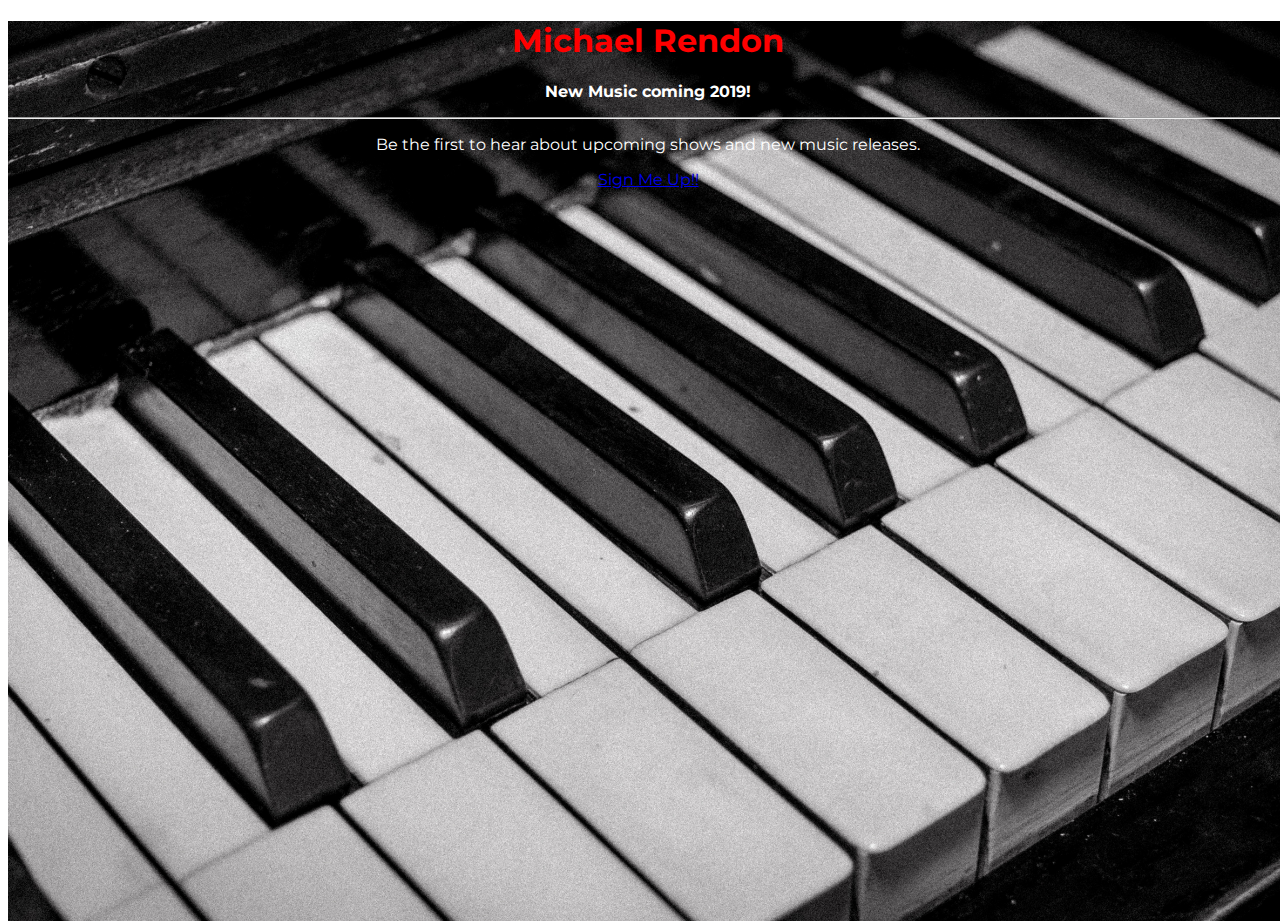
<file: index.html>
<!DOCTYPE html>
<html>
  <head>
    <title>Startup</title>

    <!-- Google Fonts -->
    <link href="https://fonts.googleapis.com/css?family=Montserrat" rel="stylesheet">

    <!-- Bootstrap CSS from a CDN. This way you don't have to include the bootstrap file yourself -->
    <link rel="stylesheet" href="https://maxcdn.bootstrapcdn.com/bootstrap/4.0.0-alpha.6/css/bootstrap.min.css" integrity="sha384-rwoIResjU2yc3z8GV/NPeZWAv56rSmLldC3R/AZzGRnGxQQKnKkoFVhFQhNUwEyJ" crossorigin="anonymous">

    <!-- Your own stylesheet -->
    <link rel="stylesheet" type="text/css" href="style.css">
  </head>
  <body>

    
    <div class="jumbotron">
  <h1 class="display-4">Michael Rendon</h1>
  <p class="lead"><strong>New Music coming 2019!</strong></p>
  <hr class="my-4">
  <p>Be the first to hear about upcoming shows and new music releases.</p>
  

  <a class="btn btn-primary btn-lg" href="#" role="button">Sign Me Up!!</a>
</div>

 
  </body>
</html>
</file>
<file: style.css>
body,
html { 

  width: 100%;
  height: 100%;
}



body {
  font-family: 'Montserrat', sans-serif; 
}

h1 {color: red}

p {color: white}

div {
  background-position: center;
  background-image: url("piano.jpg");
  background-size: cover;
  height: 100%;
}

.jumbotron {align-items: center;}

div {text-align: center;}
</file>
